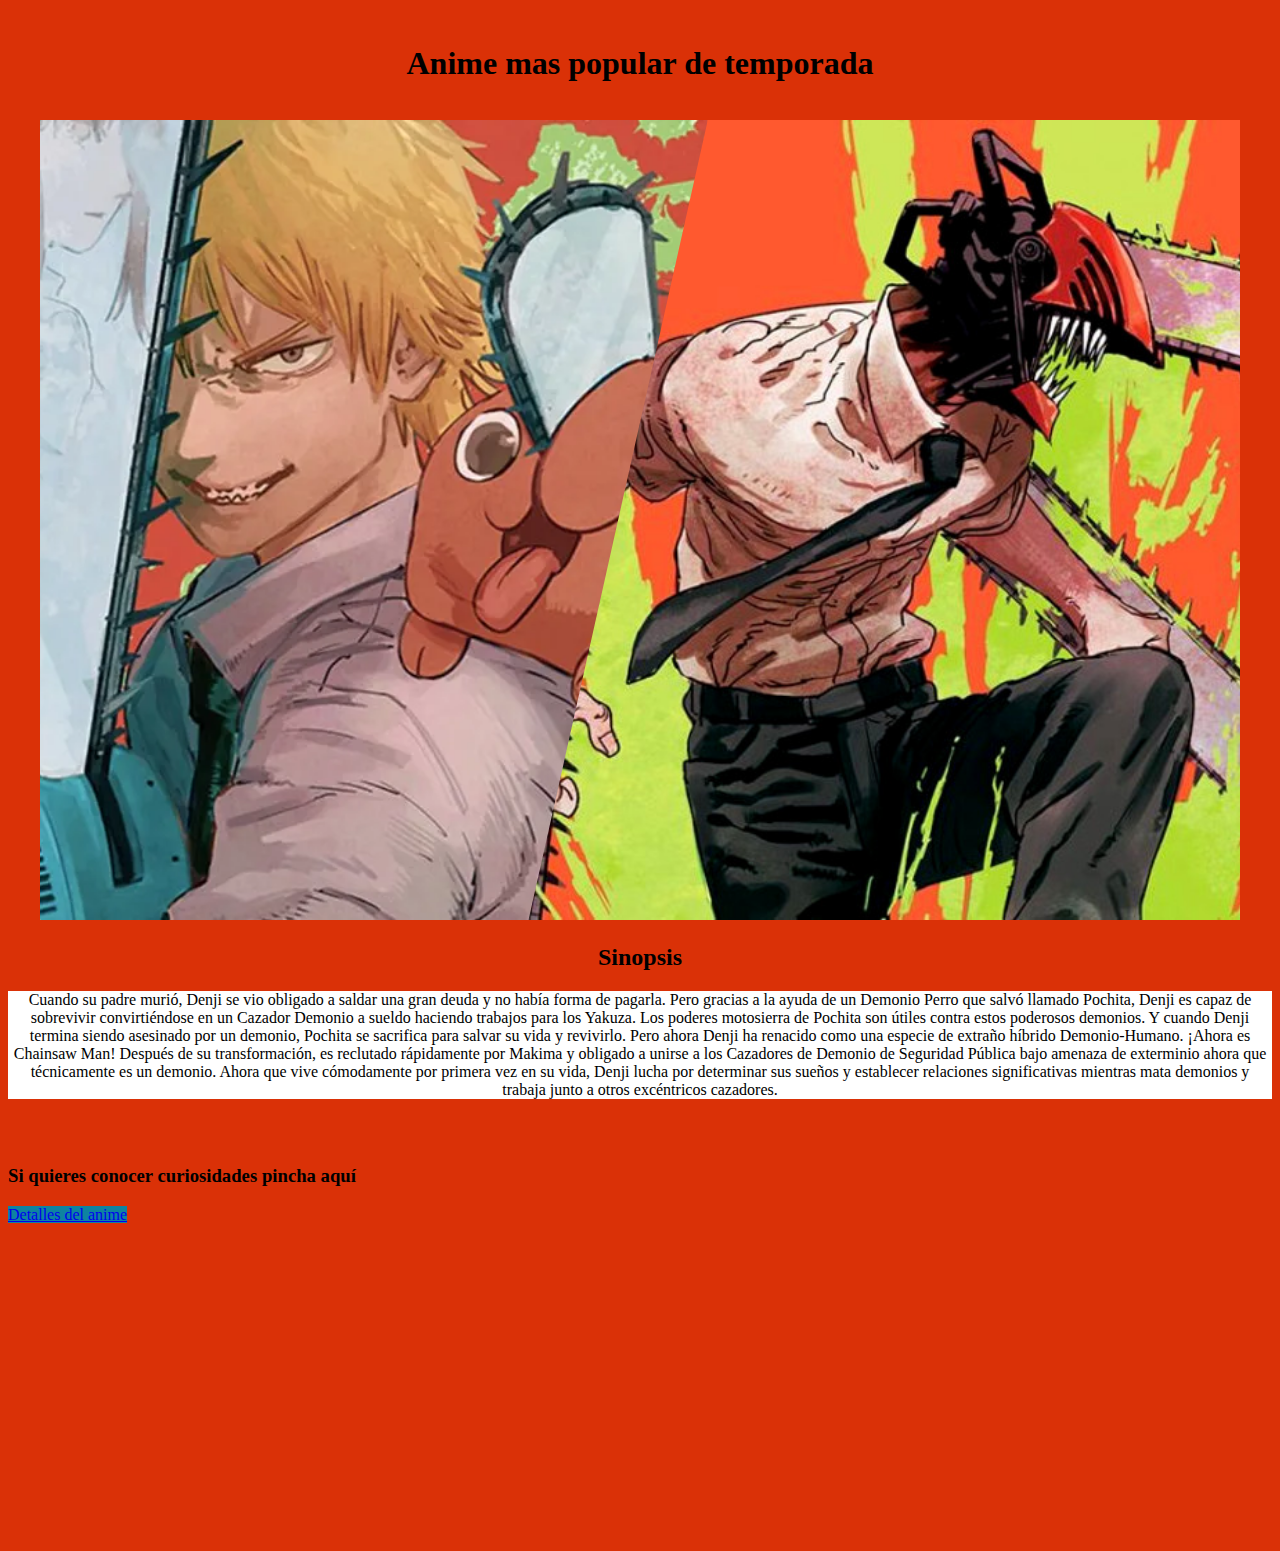
<file: index.html>
<!DOCTYPE html>
<html lang="en">
<head>
    <meta charset="UTF-8">
    <meta http-equiv="X-UA-Compatible" content="IE=edge">
    <meta name="viewport" content="width=device-width, initial-scale=1.0">
     <!-- CSS only -->
     <link href="https://cdn.jsdelivr.net/npm/bootstrap@5.2.3/dist/css/bootstrap.min.css" rel="stylesheet" integrity="sha384-rbsA2VBKQhggwzxH7pPCaAqO46MgnOM80zW1RWuH61DGLwZJEdK2Kadq2F9CUG65" crossorigin="anonymous">
     <link rel="stylesheet" href="./css/style.css">
     <link rel="preconnect" href="https://fonts.googleapis.com">
 <link rel="preconnect" href="https://fonts.gstatic.com" crossorigin>
 <link href="https://fonts.googleapis.com/css2?family=Lato:ital,wght@0,100;0,400;0,700;1,300&display=swap" rel="stylesheet">
 
    <title>Pagina principal</title>
</head>
<body>
<main>
    <div class="container tituloprincipal">
        <div class="row">
          <div class="col-12">
            <h1 >Anime mas popular de temporada</h1>
          </div>
        </div> 
    </div> 
    <div class="container tituloprincipal">
        <div class="row">
            <img src="./img/Imagen1.png" class="col-6 imagen" alt="imagen chainsawman">
          <div class="col-6">
            <h2 class="subtitulos">Sinopsis</h2>
           <p class="parrafos">
            Cuando su padre murió, Denji se vio obligado a saldar una gran deuda y no había forma de pagarla. Pero gracias a la ayuda de un Demonio Perro que salvó llamado Pochita, Denji es capaz de sobrevivir convirtiéndose en un Cazador Demonio a sueldo haciendo trabajos para los Yakuza. Los poderes motosierra de Pochita son útiles contra estos poderosos demonios. Y cuando Denji termina siendo asesinado por un demonio, Pochita se sacrifica para salvar su vida y revivirlo. Pero ahora Denji ha renacido como una especie de extraño híbrido Demonio-Humano. ¡Ahora es Chainsaw Man! Después de su transformación, es reclutado rápidamente por Makima y obligado a unirse a los Cazadores de Demonio de Seguridad Pública bajo amenaza de exterminio ahora que técnicamente es un demonio. Ahora que vive cómodamente por primera vez en su vida, Denji lucha por determinar sus sueños y establecer relaciones significativas mientras mata demonios y trabaja junto a otros excéntricos cazadores.
           </p> 
          </div>
        </div> 
    </div> 
    <div class="container apartadodetalle">
        <div class="row">
          <div class=" col-6">
            <h3>Si quieres conocer curiosidades pincha aquí</h3>
            <div class="d-grid gap-2 col-6 mx-auto">
                <a class="btn btn-primary botondetalle" href="./pages/detalle.html" role="button">Detalles del anime</a>
              </div> 
          </div>
          <iframe class="col-6" width="560" height="315" src="https://www.youtube.com/embed/dFlDRhvM4L0" title="YouTube video player" frameborder="0" allow="accelerometer; autoplay; clipboard-write; encrypted-media; gyroscope; picture-in-picture" allowfullscreen></iframe>
        </div> 
    </div> 
</main> 
<!-- JavaScript Bundle with Popper -->
<script src="https://cdn.jsdelivr.net/npm/bootstrap@5.2.3/dist/js/bootstrap.bundle.min.js" integrity="sha384-kenU1KFdBIe4zVF0s0G1M5b4hcpxyD9F7jL+jjXkk+Q2h455rYXK/7HAuoJl+0I4" crossorigin="anonymous"></script>
</body>
</html>
</file>
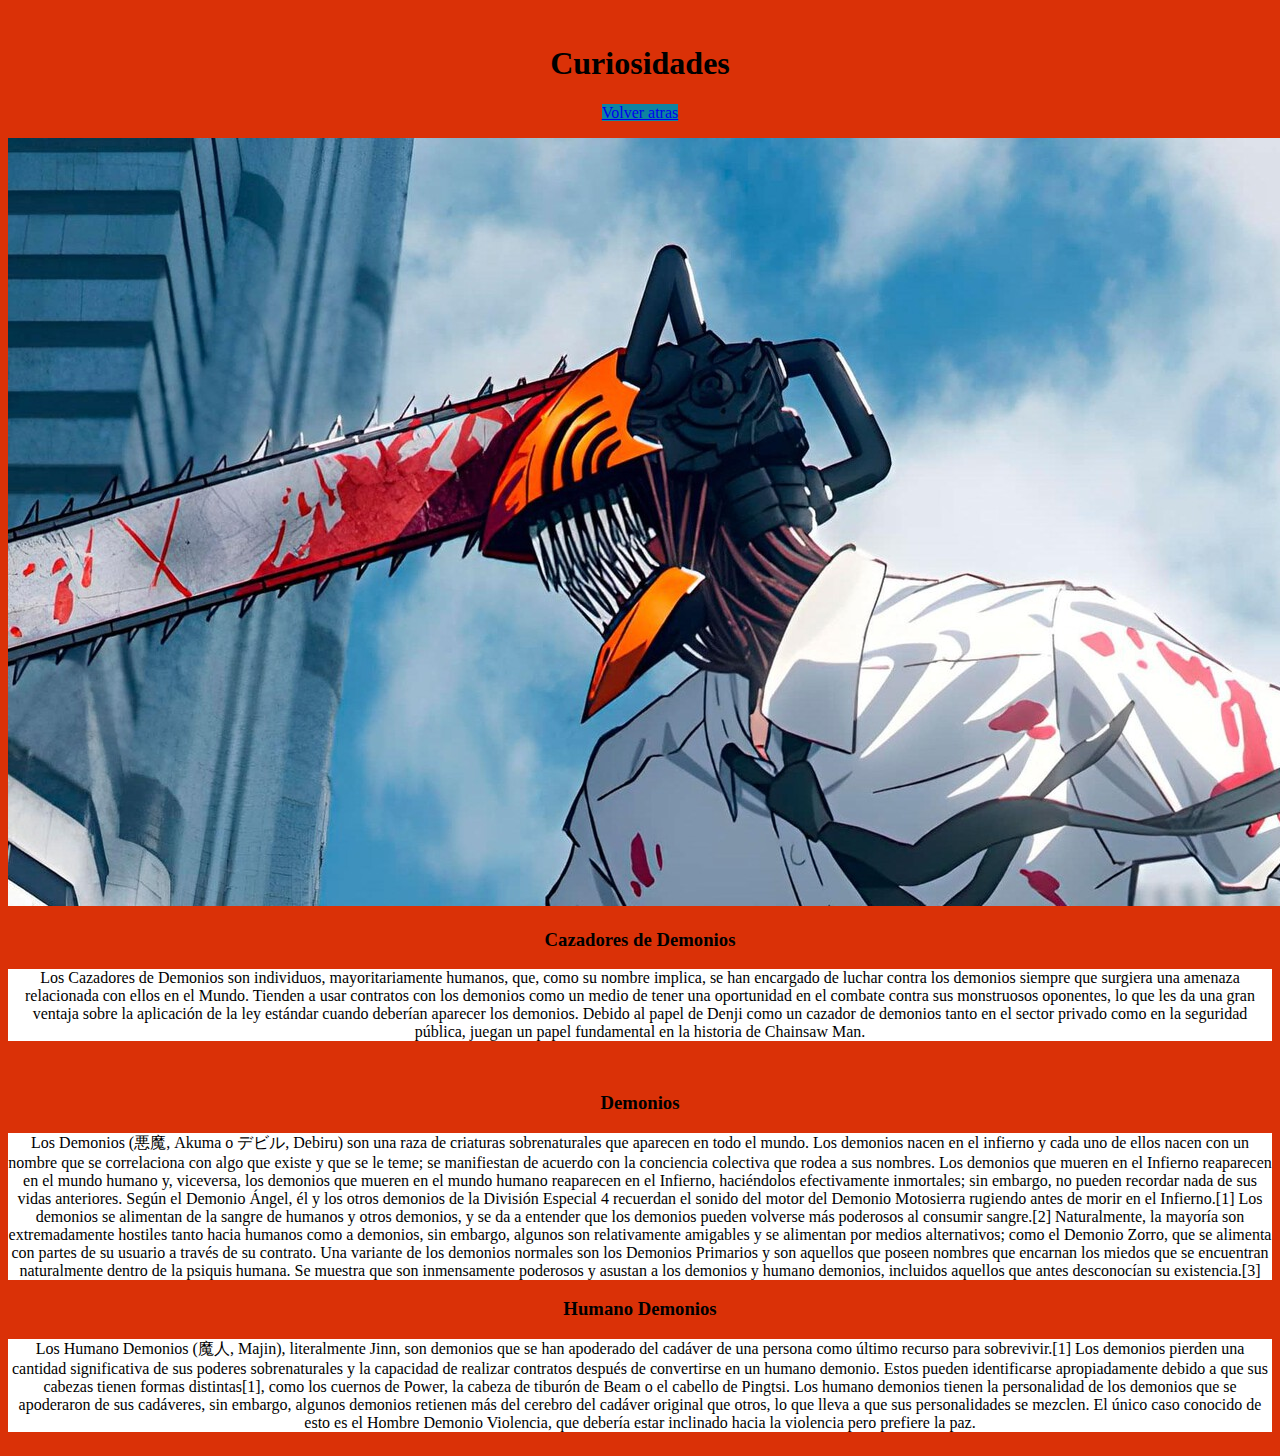
<file: pages/detalle.html>
<!DOCTYPE html>
<html lang="en">
<head>
    <meta charset="UTF-8">
    <meta http-equiv="X-UA-Compatible" content="IE=edge">
    <meta name="viewport" content="width=device-width, initial-scale=1.0">
     <!-- CSS only -->
     <link href="https://cdn.jsdelivr.net/npm/bootstrap@5.2.3/dist/css/bootstrap.min.css" rel="stylesheet" integrity="sha384-rbsA2VBKQhggwzxH7pPCaAqO46MgnOM80zW1RWuH61DGLwZJEdK2Kadq2F9CUG65" crossorigin="anonymous">
     <link rel="stylesheet" href="../css/style.css">
     <link rel="preconnect" href="https://fonts.googleapis.com">
 <link rel="preconnect" href="https://fonts.gstatic.com" crossorigin>
 <link href="https://fonts.googleapis.com/css2?family=Lato:ital,wght@0,100;0,400;0,700;1,300&display=swap" rel="stylesheet">
 
    
    <title>Detalle</title>
</head>
<body>
<main>

    <div class="container tituloprincipal">
        <div class="row">  
    <div class="container">
        <div class="row">
          <div class="col-6">
            <h1 >Curiosidades</h1>
          </div>
          <div class="d-grid gap-2 col-6 mx-auto">
            <a class="btn btn-primary botondetalle" href="../index.html" role="button">Volver atras</a>
          </div> 
        </div> 
    </div>
</div>
</div>
<article>
    <div class="container tituloprincipal">
        <div class="row">
            <img src="../img/imagen2.jpeg" class="col-6 imagen" alt="imagen chainsawman">
          <div class="col-6">
            <h3>Cazadores de Demonios</h3>
           <p class="parrafos">
            Los Cazadores de Demonios son individuos, mayoritariamente humanos, que, como su nombre implica, se han encargado de luchar contra los demonios siempre que surgiera una amenaza relacionada con ellos en el Mundo. Tienden a usar contratos con los demonios como un medio de tener una oportunidad en el combate contra sus monstruosos oponentes, lo que les da una gran ventaja sobre la aplicación de la ley estándar cuando deberían aparecer los demonios.

            Debido al papel de Denji como un cazador de demonios tanto en el sector privado como en la seguridad pública, juegan un papel fundamental en la historia de Chainsaw Man.
           </p> 
        </article>
        <div class="container tituloprincipal">
            <div class="row">
              <div class="col-6">
           <h3> Demonios</h3>
           <p class="parrafos">Los Demonios (悪魔, Akuma o デビル, Debiru) son una raza de criaturas sobrenaturales que aparecen en todo el mundo. Los demonios nacen en el infierno y cada uno de ellos nacen con un nombre que se correlaciona con algo que existe y que se le teme; se manifiestan de acuerdo con la conciencia colectiva que rodea a sus nombres.

            Los demonios que mueren en el Infierno reaparecen en el mundo humano y, viceversa, los demonios que mueren en el mundo humano reaparecen en el Infierno, haciéndolos efectivamente inmortales; sin embargo, no pueden recordar nada de sus vidas anteriores. Según el Demonio Ángel, él y los otros demonios de la División Especial 4 recuerdan el sonido del motor del Demonio Motosierra rugiendo antes de morir en el Infierno.[1]
            
            Los demonios se alimentan de la sangre de humanos y otros demonios, y se da a entender que los demonios pueden volverse más poderosos al consumir sangre.[2] Naturalmente, la mayoría son extremadamente hostiles tanto hacia humanos como a demonios, sin embargo, algunos son relativamente amigables y se alimentan por medios alternativos; como el Demonio Zorro, que se alimenta con partes de su usuario a través de su contrato.
            
            Una variante de los demonios normales son los Demonios Primarios y son aquellos que poseen nombres que encarnan los miedos que se encuentran naturalmente dentro de la psiquis humana. Se muestra que son inmensamente poderosos y asustan a los demonios y humano demonios, incluidos aquellos que antes desconocían su existencia.[3]</p>
          </div>
          <div class="col-6">
            <h3> Humano Demonios</h3>
            <p class="parrafos">Los Humano Demonios (魔人, Majin), literalmente Jinn, son demonios que se han apoderado del cadáver de una persona como último recurso para sobrevivir.[1] Los demonios pierden una cantidad significativa de sus poderes sobrenaturales y la capacidad de realizar contratos después de convertirse en un humano demonio. Estos pueden identificarse apropiadamente debido a que sus cabezas tienen formas distintas[1], como los cuernos de Power, la cabeza de tiburón de Beam o el cabello de Pingtsi.
                Los humano demonios tienen la personalidad de los demonios que se apoderaron de sus cadáveres, sin embargo, algunos demonios retienen más del cerebro del cadáver original que otros, lo que lleva a que sus personalidades se mezclen. El único caso conocido de esto es el Hombre Demonio Violencia, que debería estar inclinado hacia la violencia pero prefiere la paz.</p>
           </div>
        </div> 
    </div>

</main> 
<!-- JavaScript Bundle with Popper -->
<script src="https://cdn.jsdelivr.net/npm/bootstrap@5.2.3/dist/js/bootstrap.bundle.min.js" integrity="sha384-kenU1KFdBIe4zVF0s0G1M5b4hcpxyD9F7jL+jjXkk+Q2h455rYXK/7HAuoJl+0I4" crossorigin="anonymous"></script>
</body>
</html>
</file>
<file: css/style.css>
.tituloprincipal{
    text-align: center;
    justify-content: center;
    text-align: center;
    align-content: center;
    align-items: center;
    padding-top: 1rem;  
}
h1{
    text-align: center;
    justify-items: center;
    text-align: center;

}

body{background-color: rgb(218, 49, 7);}
.main2{background-color: rgb(218, 49, 7);}

.parrafos{background-color: rgb(255, 255, 255);
justify-content: center;
}

.apartadodetalle{
    padding-top: 2rem;
}
.botondetalle{

}
.botondetalle{
    background-color: rgb(14, 131, 160);
    border-color: rgb(14, 131, 160);
    }
.botondetalle:hover{
    background-color: rgb(14, 131, 160);
    border-color: rgb(14, 131, 160);
    }
.botondetalle:active{
    background-color: rgb(14, 131, 160);
    border-color: rgb(14, 131, 160);
}
.botondetalle a{
    color: white;
}
.volveratras{
    text-decoration: none;
    list-style: none;
    text-align: center;
    align-items: center; 
    align-content: center;
    color: white;
    text-decoration: none;

}
.decomenu{
    text-decoration: none;
    list-style: none;
    text-align: center;
    align-items: center; 
    align-content: center;
    color: white;
    text-decoration: none;
    list-style: none;
}
li{
    text-decoration: none;
    list-style: none;
    text-align: center;
    align-items: center; 
    align-content: center;
    color: white;
    text-decoration: none;
    list-style: none;
}
</file>
